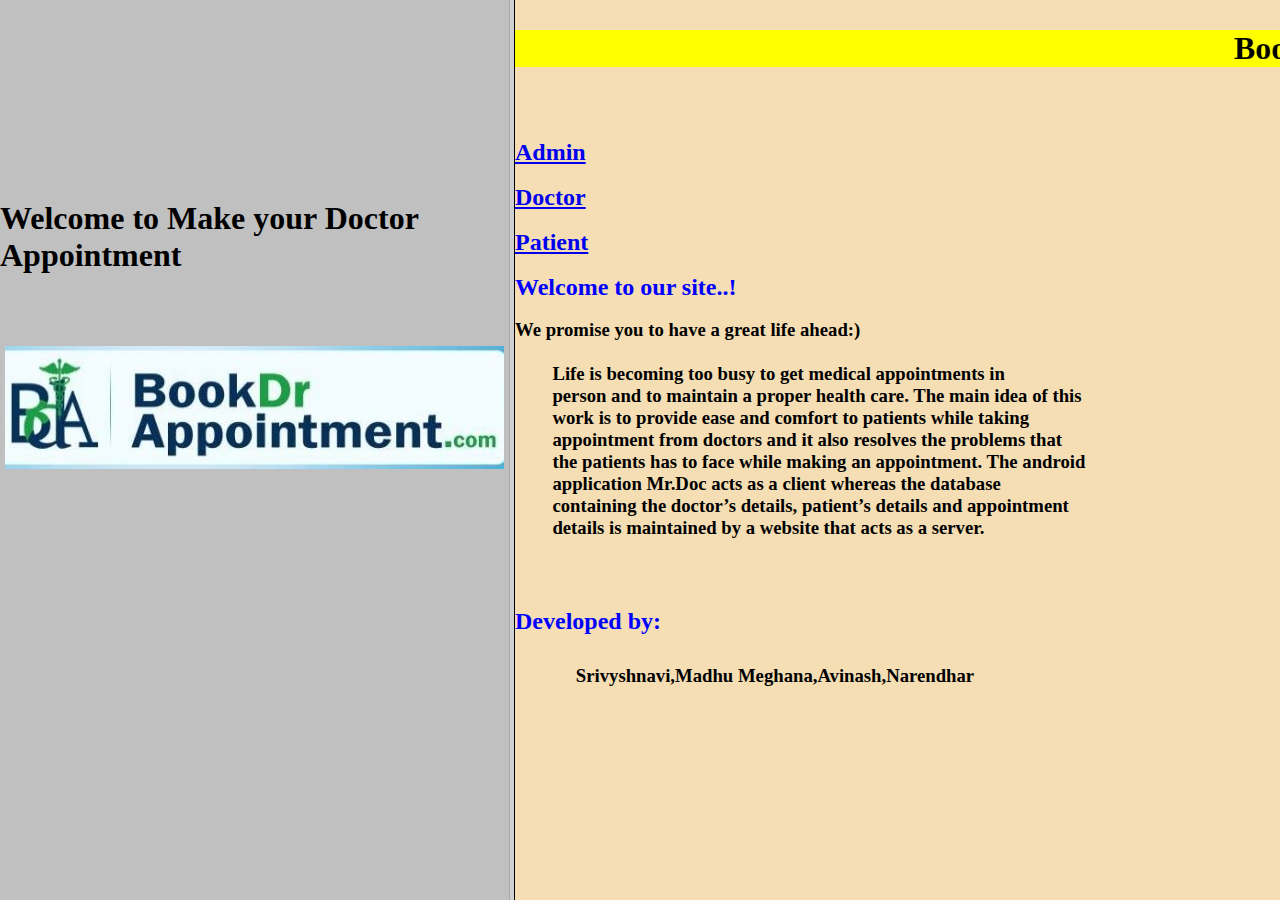
<file: index.html>
<html>
<head>
<title>Make my Doctor Appointment</title>
<link rel="stylesheet"  type="text/css" href="login.css">
</head>
<frameset cols="40%,60%">
	<frameset>
		<frame name="logo" src="logo.html">
	</frameset>
	<frameset>

		<frame name="other" src="other.html">
			<article>
				<h1>Make your life Happy and Healthy</h1>
				<ol>
					<li>Consultation provided at the right time</li>
					<li>Use our site to book our consultations</li>
					<li>Have you noticed our link?:)</li>
				</ol>
				<footer>
					<p>© 2018 Gandalf</p>
				</footer>
			</article>
	</frameset>
</frameset>
</html>
</file>
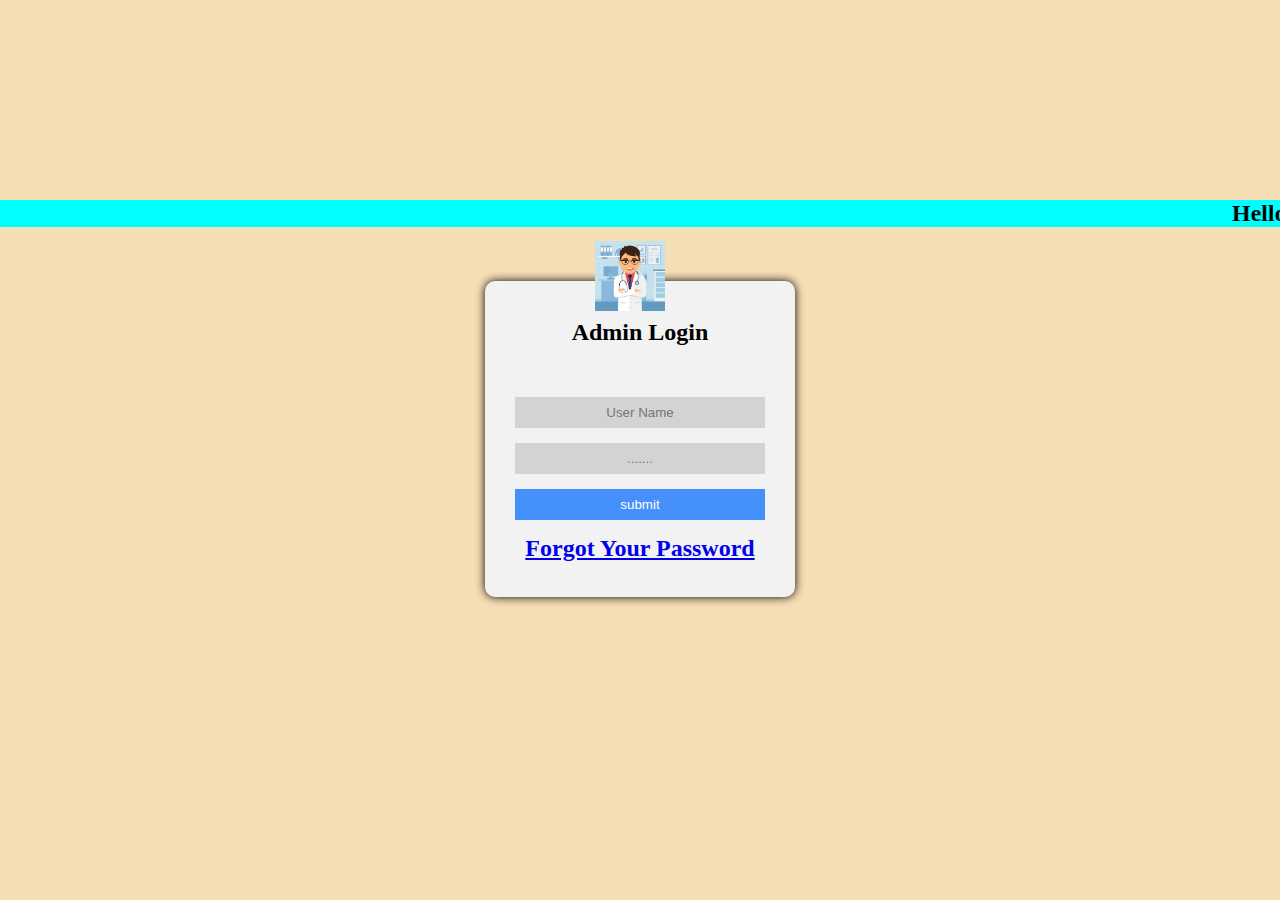
<file: admin.html>
<html>
<head>
	<title>Make my Doctor Appointment</title>
	<link rel="stylesheet"  type="text/css" href="login.css">
	<style type="text/css">
	</style>
</head>
<body class="c3">
	<marquee bgcolor="aqua"><h2> Hello Admin!</h2></marquee>
	<br><br><br></br>
	<div class="container">
	<form action="./aloginv" method="post">
		
			<div class="user_img"></div>
			<br>
			<ul class="list">
				<!-- place holder is used to place short disscription of item --> 
				<li class="g1">
					<h2>Admin Login</h2>
				</li>
				<br>
				<br>
				<li>
					<input type="text" name="uname" placeholder="User Name">
				</li>
				<li>
					<input type="text" name="pwd" placeholder=".......">
				</li>
				<li>
					<input type="submit" name="submit" value="submit">
				</li>
				<li>
					<a href="forgot.html"><h2>Forgot Your Password</h2>
				</li>
			</ul>
	</form>
</div>
</body>
</html>
</file>
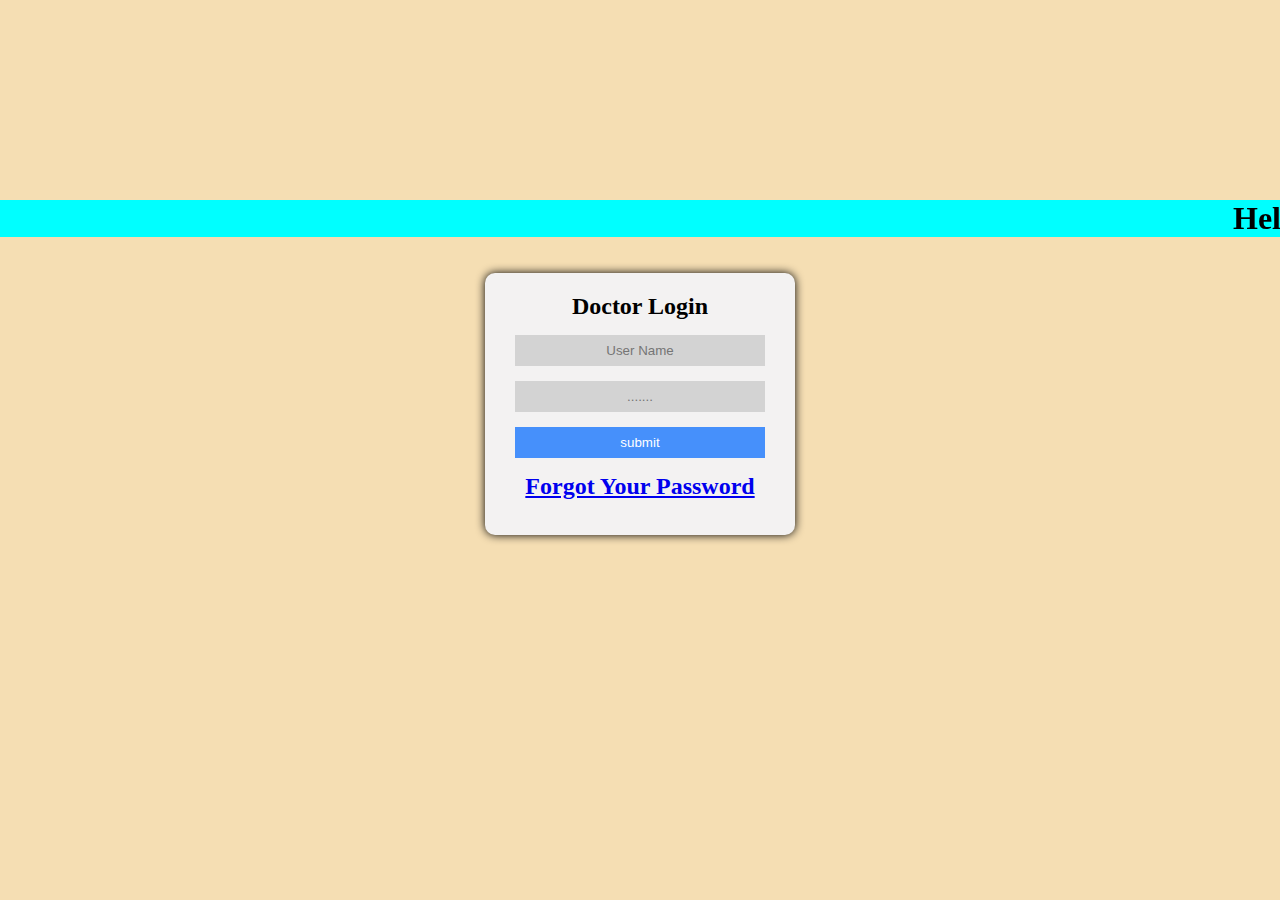
<file: doctor.html>
<html>
<head>
	<title>Make my Doctor Appointment</title>
	<link rel="stylesheet"  type="text/css" href="login.css">
</head>
<body>
	<marquee bgcolor="aqua"><h1>Hello Doctor!</h1></marquee>
	<br><br><br>
	<form action="./dloginv" method="post">
		<div class="container">
			<!--<div class="user_img"></div>-->
			<ul class="list">
				<!-- place holder is used to place short disscription of item --> 
				<li>
					<h2>Doctor Login</h2>
				</li>
				<li>
					<input type="text" name="uname" placeholder="User Name">
				</li>
				<li>
					<input type="text" name="pwd" placeholder=".......">
				</li>
				<li>
					<input type="submit" name="submit" value="submit">
				</li>
				<li>
					<a href="forgotd.html"><h2>Forgot Your Password</h2>
				</li>
			</ul>
		</div>
	</form>
</body>
</html>
</file>
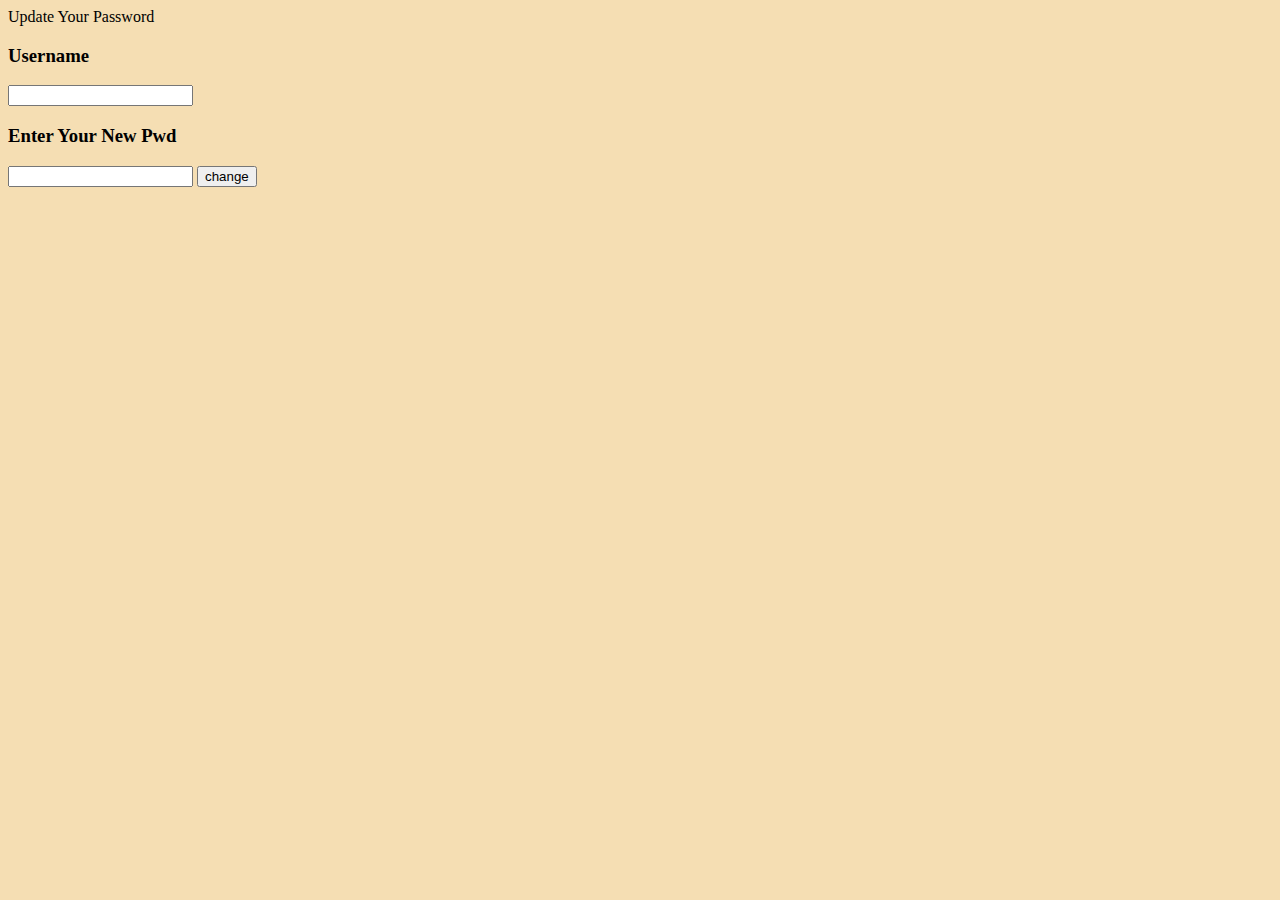
<file: forgot.html>
<html>
<head>Update Your Password</head>
<body bgcolor='wheat'>
<form action="./fp" method="post">
<h3>Username</h3><input type="text" name="name">
<h3>Enter Your New Pwd</h3><input type="password" name="pwd">
<input type="submit" value="change">
</form>
</body></html>
</file>
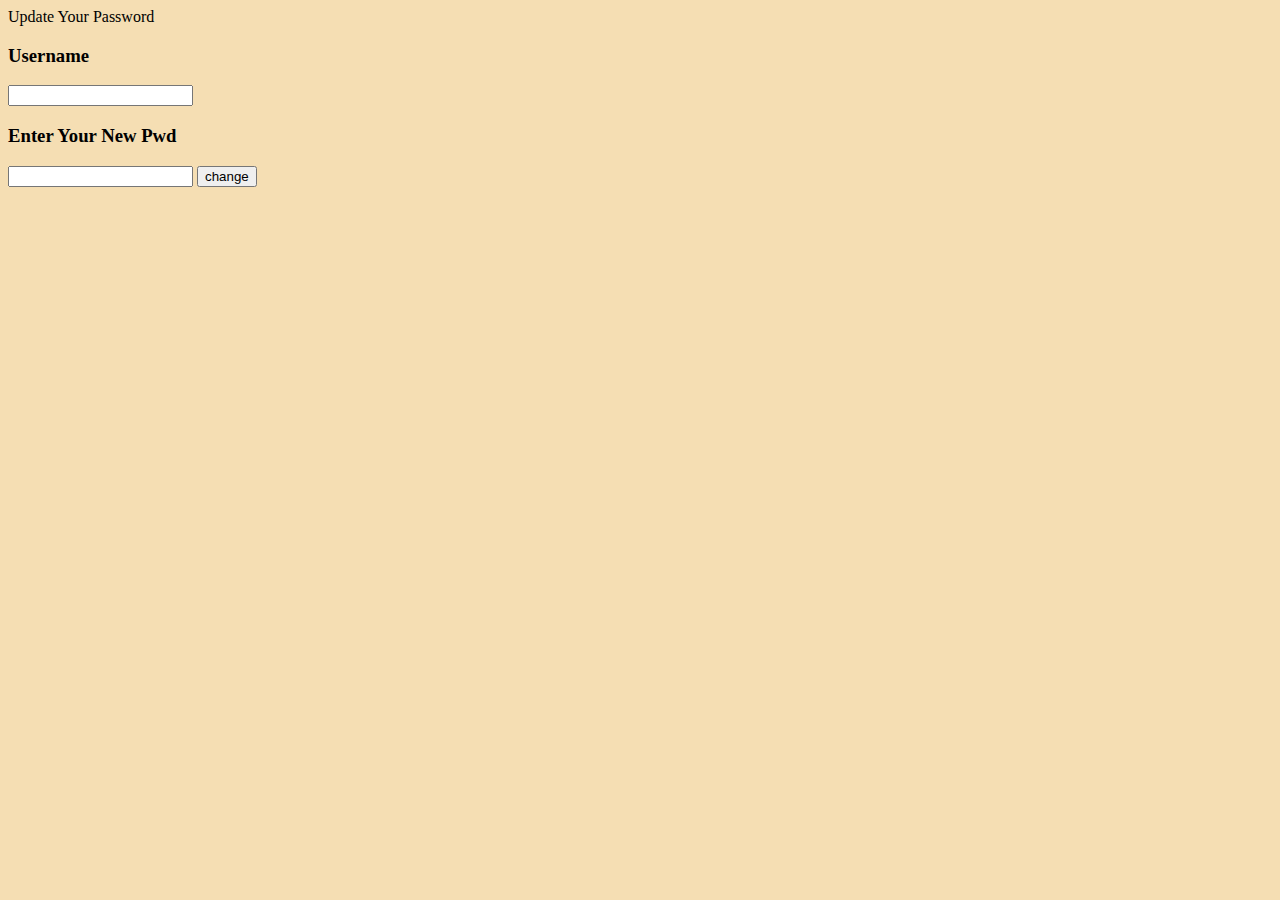
<file: forgotd.html>
<html>
<head>Update Your Password</head>
<body bgcolor='wheat'>
<form action="./fpd" method="post">
<h3>Username</h3><input type="text" name="name">
<h3>Enter Your New Pwd</h3><input type="password" name="pwd">
<input type="submit" value="change">
</form>
</body></html>
</file>
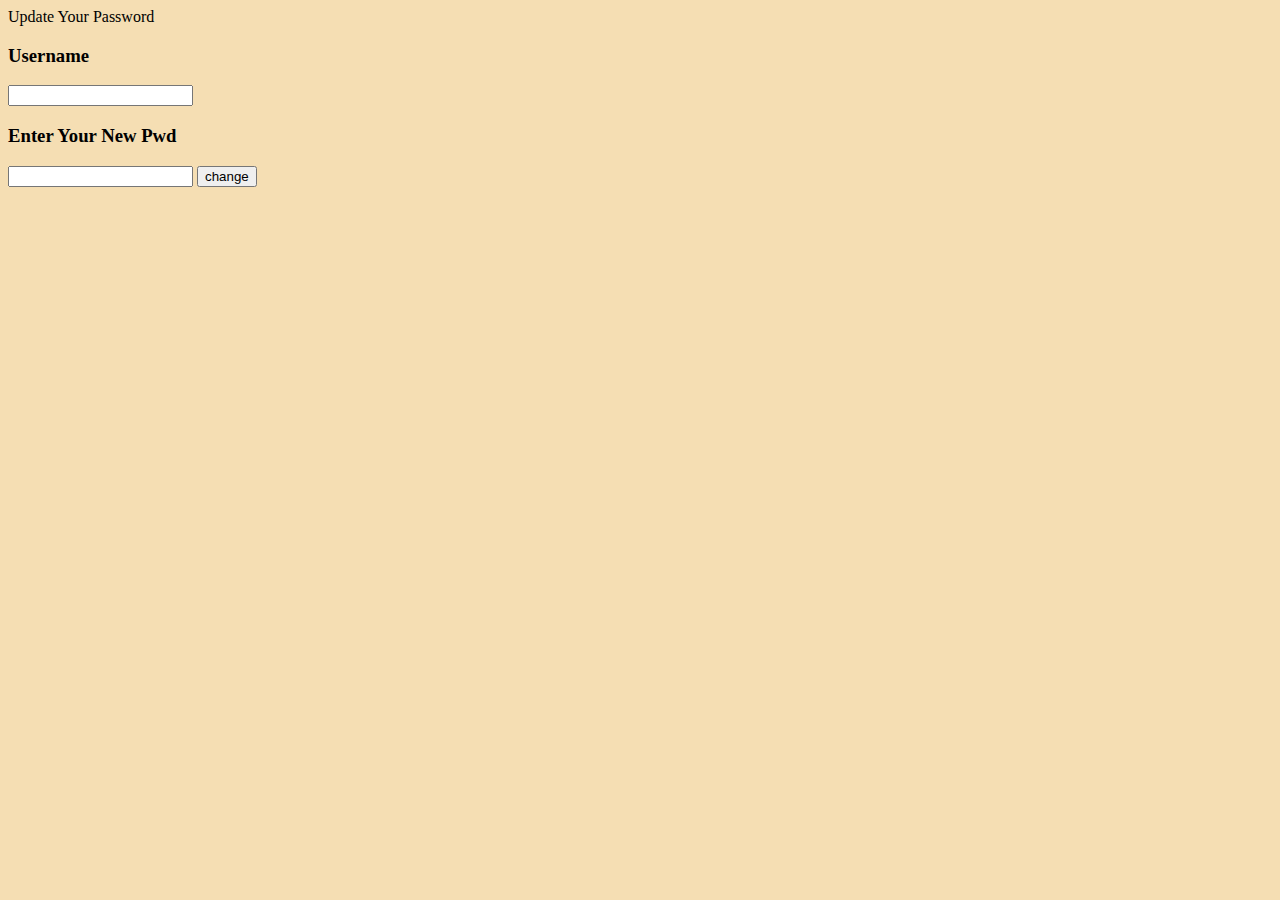
<file: forgotp.html>
<html>
<head>Update Your Password</head>
<body bgcolor='wheat'>
<form action="./fpp" method="post">
<h3>Username</h3><input type="text" name="name">
<h3>Enter Your New Pwd</h3><input type="password" name="pwd">
<input type="submit" value="change">
</form>
</body></html>
</file>
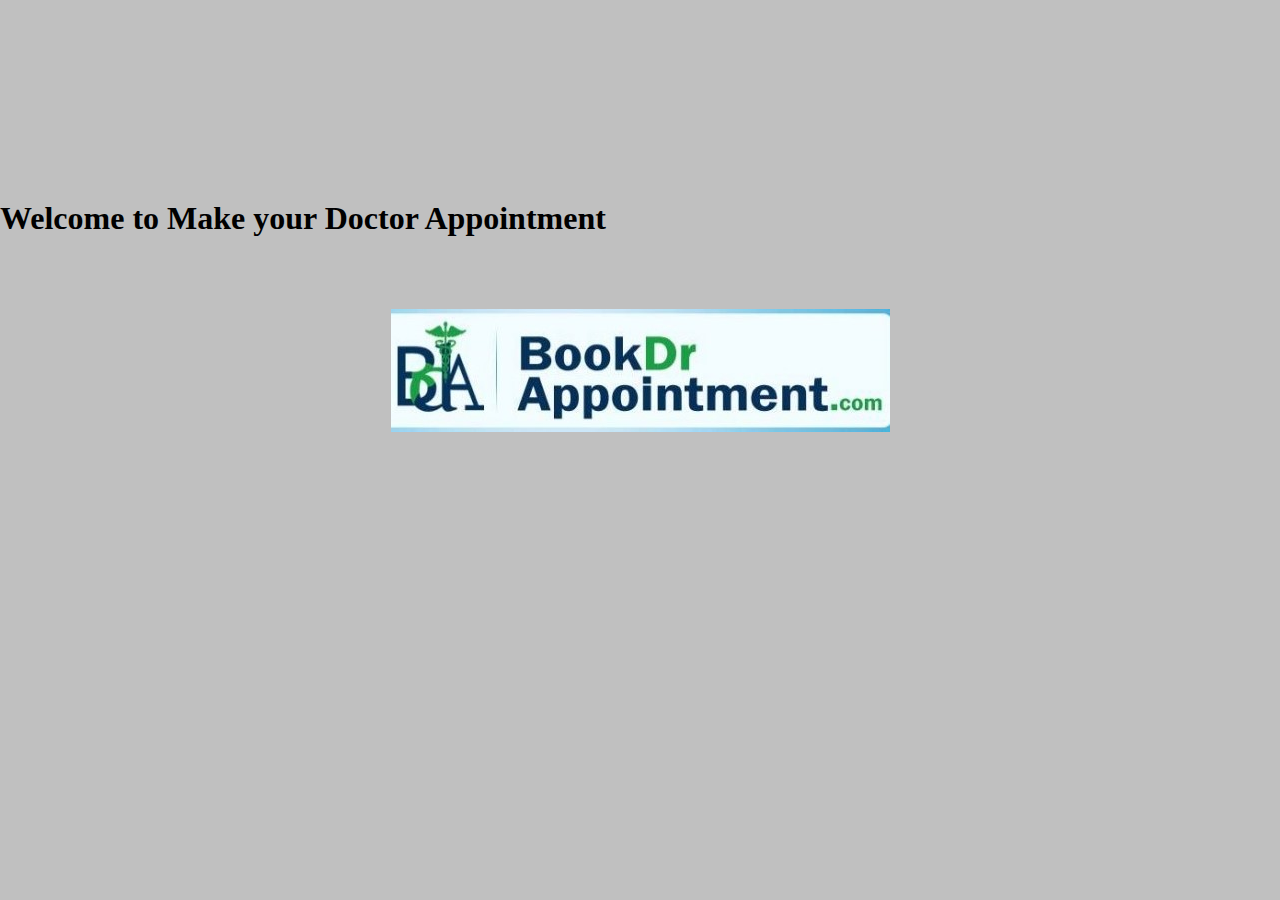
<file: logo.html>
<html>
<head>
<title>Make my Doctor Appointment</title>
<link rel="stylesheet"  type="text/css" href="login.css">
</head>
<body class="l">
	<h1>Welcome to Make your Doctor Appointment</h1><br></br><br></br>
	<center>
	<div class="logo">
	<img src="logo.jpg">	</div>
</center>
</body>
</html>
</file>
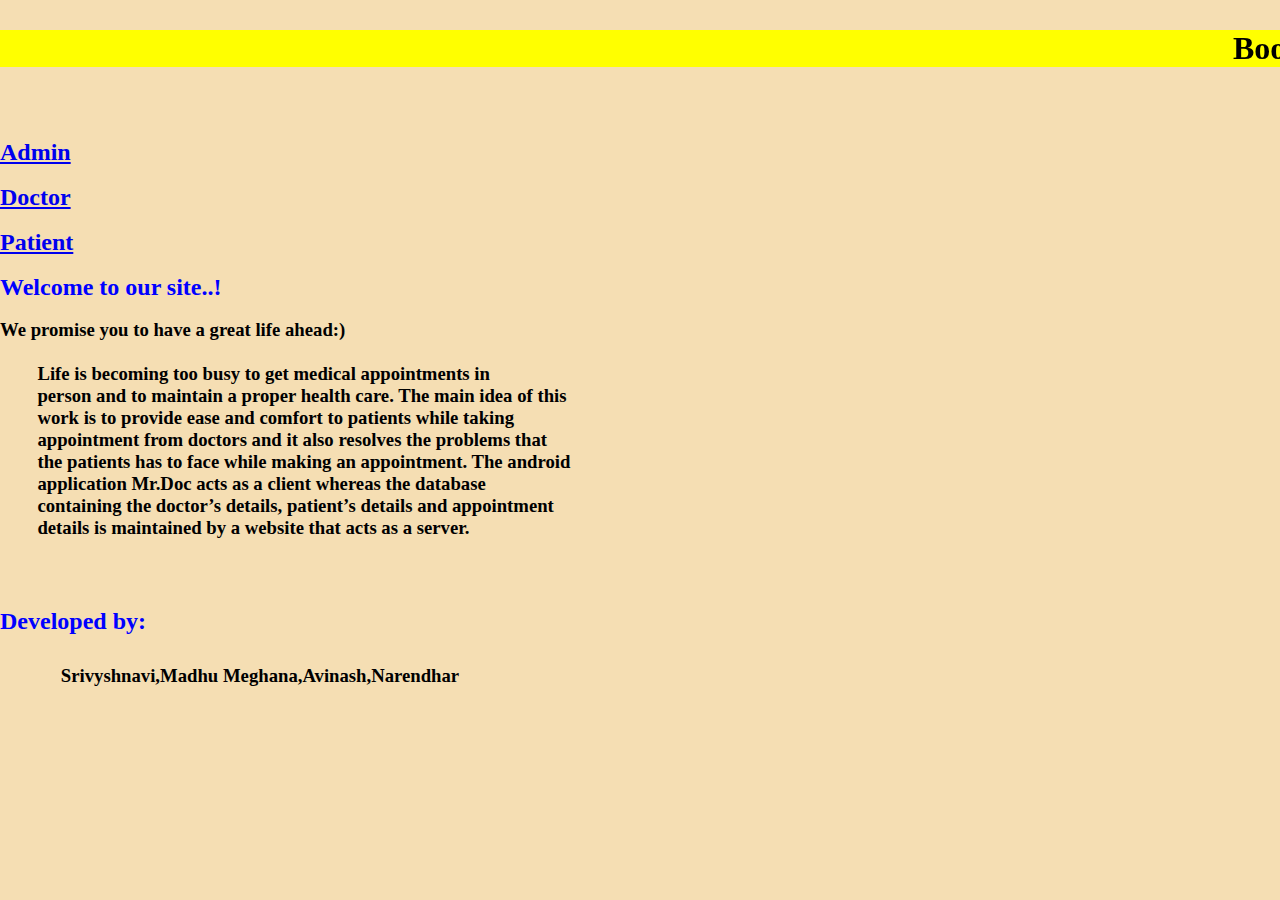
<file: other.html>
<html>
<head>
<title>Make my Doctor Appointment</title>
<link rel="stylesheet"  type="text/css" href="login.css">
</head>
<body class="c5">
	<marquee bgcolor="yellow"><h1>Book your Appointment here.!</h1></marquee><br>
	<br><br><br></br>
	<ul type="circle">
	<li><a href="admin.html"><h2> Admin</h2></a><br></li>
	<li><a href="doctor.html"><h2> Doctor</h2></a><br></li>
	<li><a href="patient.html"><h2> Patient</h2></a><br></li>
	</ul>
	<h2 style="color: blue"> Welcome to our site..!</h2><br>
	<h3> We promise you to have a great life ahead:)</h3>
<pre><h3>
 	Life is becoming too busy to get medical appointments in 
	person and to maintain a proper health care. The main idea of this
	work is to provide ease and comfort to patients while taking 
	appointment from doctors and it also resolves the problems that
	the patients has to face while making an appointment. The android
	application Mr.Doc acts as a client whereas the database 
	containing the doctor’s details, patient’s details and appointment
	details is maintained by a website that acts as a server.
</h3></pre>
	<br></br><br>
	<pre class="c4">
		<h2 style="color:blue">Developed by:</h2>
		<pre><h3>             Srivyshnavi,Madhu Meghana,Avinash,Narendhar</h3></pre>
	</pre>
</body>
</html>
</file>
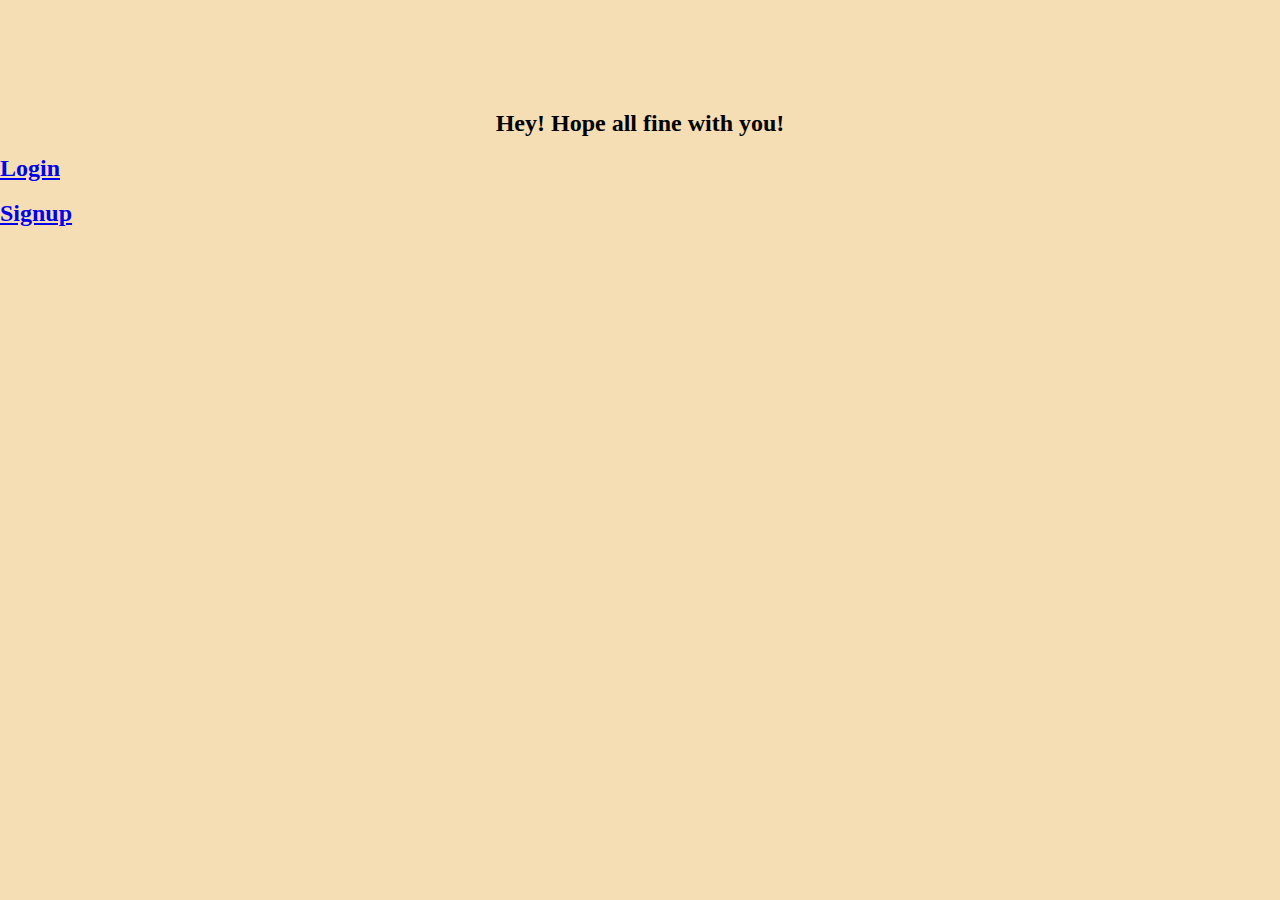
<file: patient.html>
<html>
<head>
	<title>Make my Doctor Appointment</title>
	<link rel="stylesheet"  type="text/css" href="login.css">
</head>
<body class="g2">
	<center><h2> Hey! Hope all fine with you!</h2><br></center>
	<a href="plogin.html"><h2> Login</h2></a><br>
	<a href="psignup.html"><h2> Signup</h2></a><br>
</body>
</html>
</file>
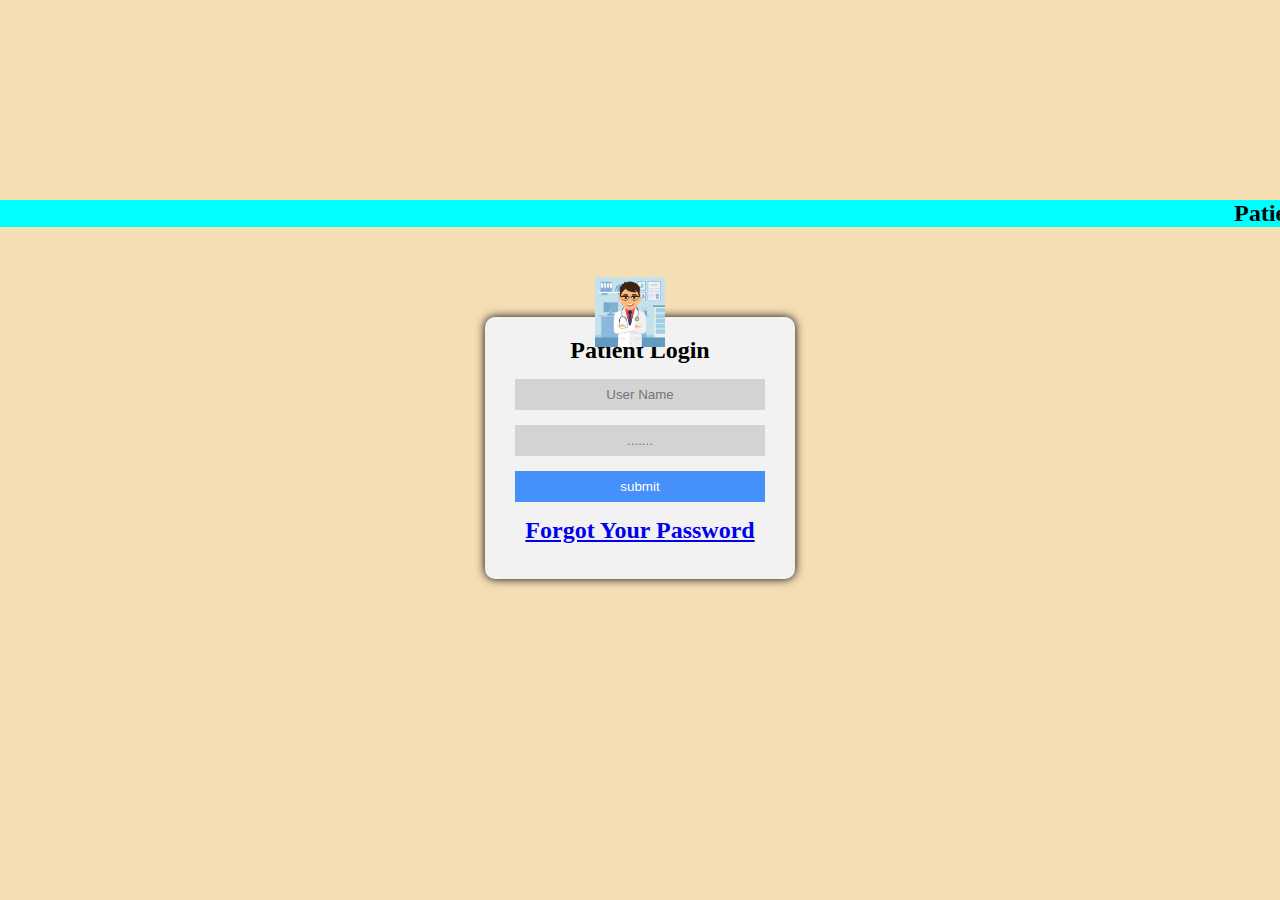
<file: plogin.html>
<html>
<head>
	<title>Make my Doctor Apointment</title>
	<link rel="stylesheet"  type="text/css" href="login.css">
</head>
<body class="c3">
	<marquee bgcolor="aqua"><h2> Patient Login </h2></marquee>
	<br><br><br><br><br></br>
	<form action="./ploginv" method="post">
		<div class="container">
		
			<div class="user_img"></div>
			<ul class="list">
				<!-- place holder is used to place short disscription of item --> 
				<li>
					<h2>Patient Login</h2>
				</li>
				<li>
					<input type="text" name="uname" placeholder="User Name">
				</li>
				<li>
					<input type="text" name="pwd" placeholder=".......">
				</li>
				<li>
					<input type="submit" name="submit" value="submit">
				</li>
				<li>
					<a href="forgotp.html"><h2>Forgot Your Password</h2>
				</li>
			</ul>
	</form>
</body>
</html>
</file>
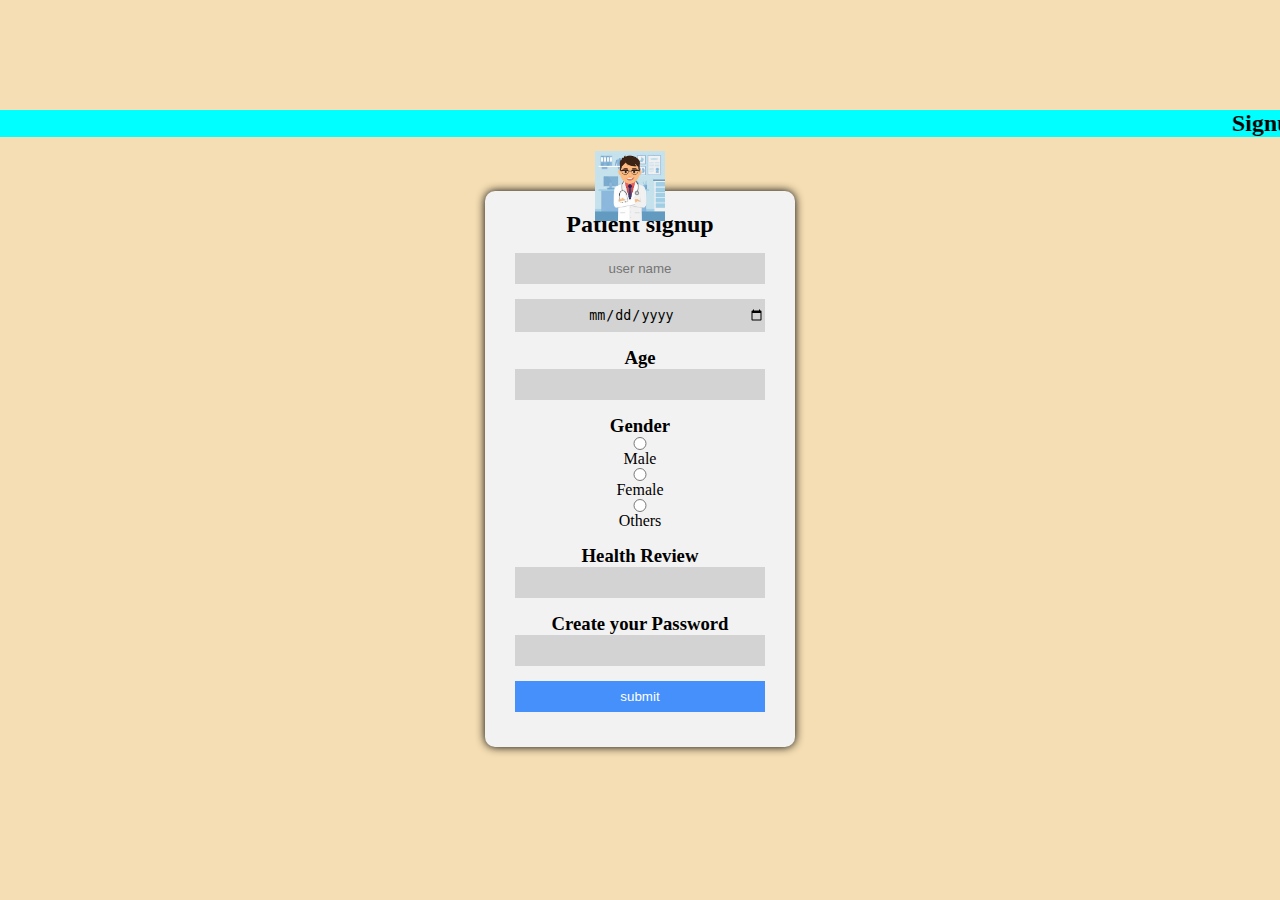
<file: psignup.html>
<html>
<head>
	<title>Make my Doctor Apointment</title>
	<link rel="stylesheet"  type="text/css" href="login.css">
</head>
<body class="g2">
	<marquee bgcolor="aqua"><h2> Signup with our site! </h2></marquee>
	<br><br><br></br>
	<form action="./psignup" method="post">
		<div class="container">
			<div class="user_img"></div>
			<ul class="list">
				<!-- place holder is used to place short disscription of item --> 
				<li>
					<h2>Patient signup</h2>
				</li>
				<li>
					<input type="text" name="uname" placeholder="user name">
				</li>
				<li>
					<input type="date" name="dob" id="birthday">
				</li>
				<li>
					<h3>Age</h3>
					<input type="integer" name="age">
				</li>
				<li>
					<h3>Gender</h3>
					<input type="radio" name="gen" value="male">Male
					<input type="radio" name="gen" value="female">Female
					<input type="radio" name="gen" value="others">Others
				</li>
				<li>
					<h3>Health Review</h3>
					<input type="textarea" name="hr">
				</li>
				<li>
					<h3>Create your Password</h3>
					<input type="text" name="pwd">
				</li>
				<li>
					<input type="submit" value="submit">
				</li>
			</ul>
		</div>
	</form>
</body>
</html>
</file>
<file: login.css>
*{
    margin:0;
    padding:0;

}
body{
    background-color:wheat;
    padding-top:200px;    
}
body.c3{
    background-color:wheat;
    padding-top:200px;      
}
body.c5{
    background-color:wheat;
    padding-top:30px;   
}
body.c2{
    background-color:wheat;
    padding-top:200px;
    background-repeat: no-repeat;
    background-size:cover;
    background-image: url("doctorimg.jpg");
    height:100%;
    background-position: center;
}
body.c1{
    background-image: url("doctorimg.jpg");
    height:100%;
    background-position: center;
    background-repeat: no-repeat;
    background-size: cover;
}
body.l{
    background-color:#c0c0c0;
}
.logo{
    background-repeat: no-repeat;
    background-size:cover;
    background-position: center;
    background-size: cover;
}
.container{
    width:250px;
    height: auto;
    padding:20px 30px;
    background-color:#f3f2f2;
    border-radius: 10px;
    box-shadow: 0 0 10px 0 #000; 
    margin: auto;
    position:relative;

}
h1{
    font-family: Autour One;
}
h4{
    font-family: Autour One;
}
h3{
    font-family: Autour One;
}
h2{
    font-family: Autour One;
}
.navbar {
    min-height: 80px;
}
.user_img{
    background:url("doctorimg.jpg") no-repeat;
    width:70px;
    height:70px;
    background-size:100%;
    position:absolute;
    top:-40px;
    left:110px;
}
ul.list{
    list-style-type :none;
    text-align:center;
}
body.g1{
    text-align:center;
}
body.g2{
    background-color:wheat;
    padding-top:110px;  
}
ul.list li{
    width:250px;
    margin-bottom:15px;
}
ul.list li input{
 width:250px;
 text-align:center;
 padding: 8px 0px;
 border: none;
 background-color:#d3d3d3;
}
ul.list li input[type="submit"]{
    background-color:#4690fb;
    color:#fff;

}
</file>
